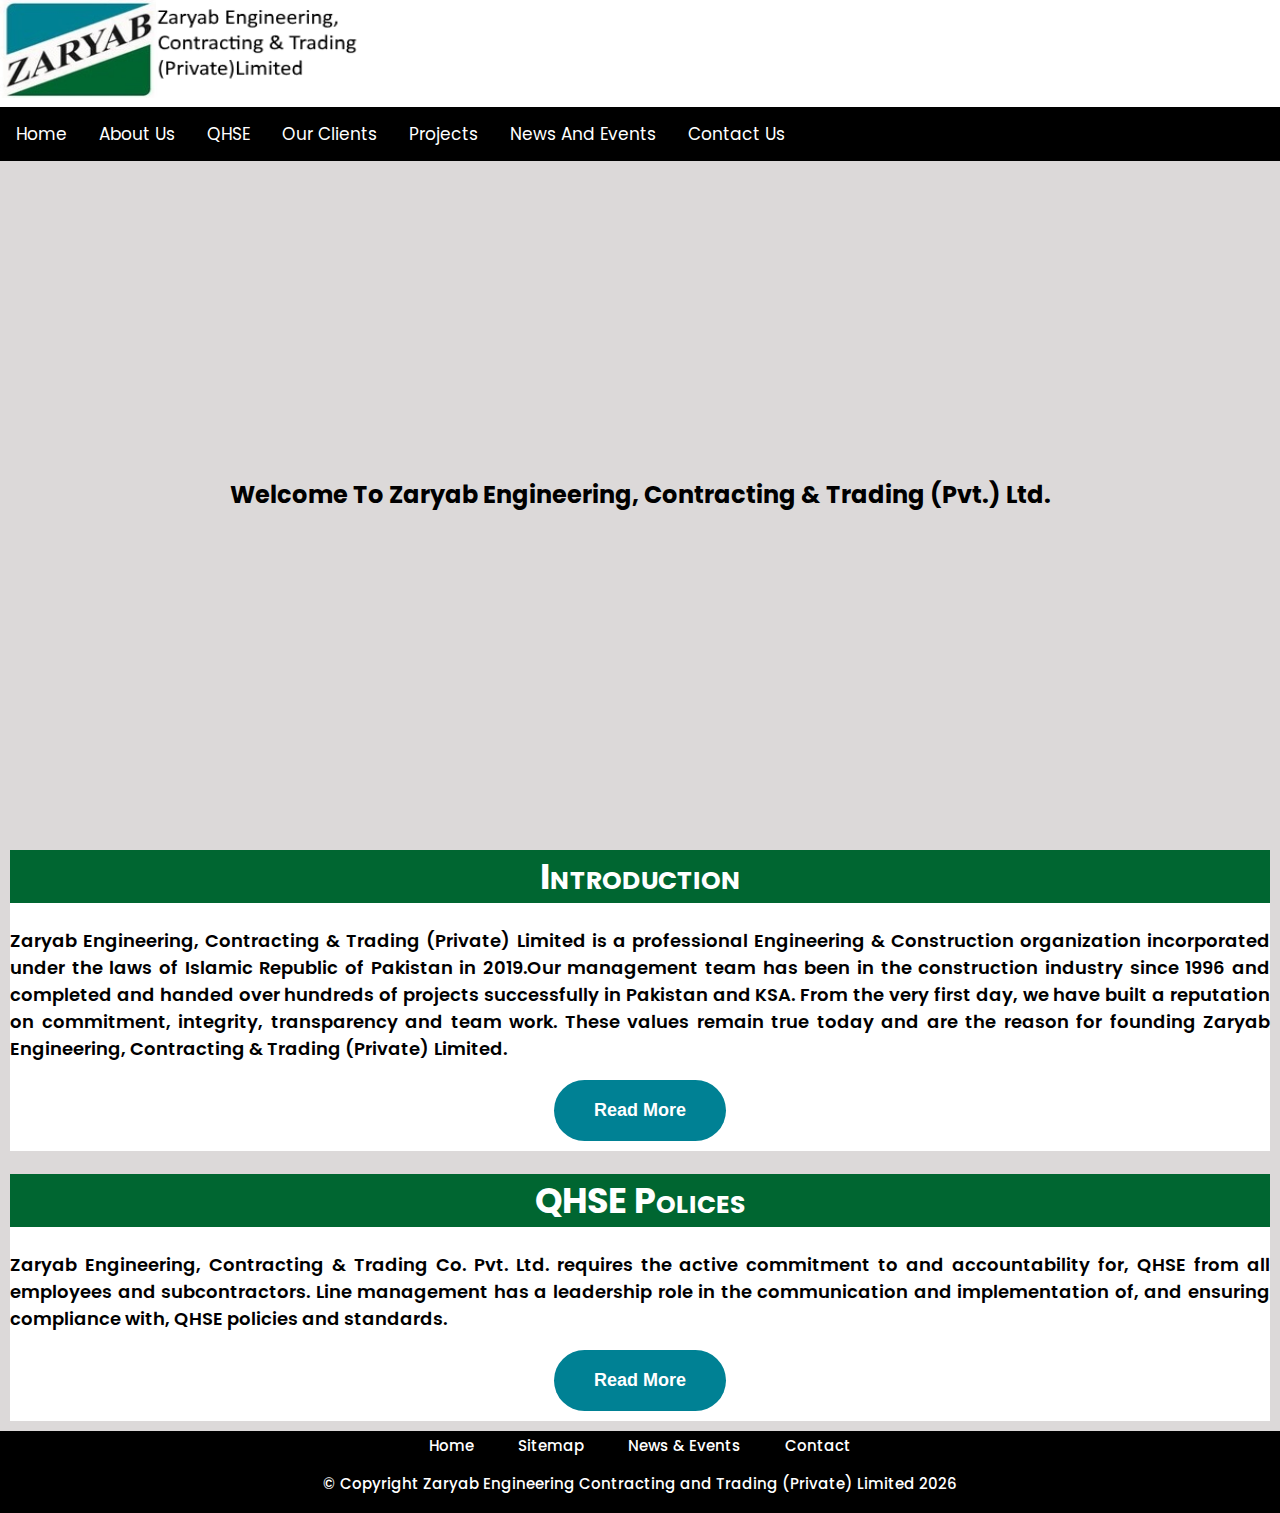
<file: index.html>
<!DOCTYPE html>
<html lang="en">

<head>
    <!-- Google tag (gtag.js) -->
    <script async src="https://www.googletagmanager.com/gtag/js?id=G-5XPHMTPF3E"></script>
    <script>
        window.dataLayer = window.dataLayer || [];
        function gtag() { dataLayer.push(arguments); }
        gtag('js', new Date());

        gtag('config', 'G-5XPHMTPF3E');
    </script>
    <meta charset="UTF-8">
    <meta http-equiv="X-UA-Compatible" content="IE=edge">
    <meta name="viewport" content="width=device-width, initial-scale=1.0">
    <title>Home - Zaryab Engineering, Contracting & Trading (Pvt.) Ltd.</title>
    <link rel="stylesheet" href="css/all.css">
    <link rel="shortcut icon" href="clear.png" type="image/x-icon">
    <link rel="stylesheet" href="css/style.css">
    <script src="js/all.js"></script>
</head>

<body>
    <header>
        <div class="logo"><img src="clear.png" alt="Logo Of Zaryab Engineering, Contracting & Trading (Pvt.) Ltd.">
        </div>
        <nav>
            <div class="topnav" id="myTopnav">
                <a href="index.html">Home</a>
                <div class=" dropdown">
                    <button class="dropbtn">About Us
                        <i class="fa fa-caret-down"></i>
                    </button>
                    <div class="dropdown-content">
                        <a href="http://zaryab.pk/company-profile.html" class="active">Company Profile</a>
                        <a href="http://zaryab.pk/message-from-c.e.o.html">Message From C.E.O</a>
                        <a href="http://zaryab.pk/vision-mission-values.html">Vision,Mission And Values</a>
                        <a href="http://zaryab.pk/organizational-chart.html">Organizational Chart</a>
                    </div>
                </div>
                <a href="http://zaryab.pk/qhse.html">QHSE</a>
                <a href="http://zaryab.pk/our-clients.html">Our Clients</a>
                <a href="http://zaryab.pk/projects.html">Projects</a>
                <a href="http://zaryab.pk/new-&-events.php">News And Events</a>
                <a href="http://zaryab.pk/contact.html">Contact Us</a>
                <a href="javascript:void(0);" class="icon" onclick="myFunction()">☰</a>
            </div>
        </nav>
    </header>
    <main>
        <section class="welcome_section">
            <h2 class="welcome">Welcome To Zaryab Engineering, Contracting & Trading (Pvt.) Ltd.</h2>
        </section>
        <section class="blocks">
            <h1 class="blocks_heading">Introduction</h1>
            <p>
                Zaryab Engineering, Contracting & Trading (Private) Limited is a professional
                Engineering & Construction organization incorporated under the laws of Islamic
                Republic of Pakistan in 2019.Our management team has been in the construction
                industry since 1996 and completed and handed over hundreds of projects successfully
                in Pakistan and KSA. From the very first day, we have built a reputation on
                commitment, integrity, transparency and team work. These values remain true today
                and are the reason for founding Zaryab Engineering, Contracting & Trading
                (Private) Limited.
            </p>
            <center><button class="read_button"><a href="./company-profile.html">Read More</a></button></center>
        </section>
        <section class="blocks">
            <h1 class="blocks_heading">QHSE Polices</h1>
            <p>
                Zaryab Engineering, Contracting & Trading Co. Pvt. Ltd. requires the active commitment to and
                accountability for, QHSE from all employees and subcontractors. Line management has a leadership role in
                the communication and implementation of, and ensuring compliance with, QHSE policies and standards.
            </p>
            <center><button class="read_button"><a href="./qhse.html">Read More</a></button></center>
        </section>
    </main>
    <footer>
        <center>
            <a href="index.html">Home</a>
            <a href="sitemap.html">Sitemap</a>
            <a href="new-&-events.php">News & Events</a>
            <a href="contact.html">Contact</a>
        </center>
        <p>© Copyright Zaryab Engineering Contracting and Trading (Private) Limited <span class="year"></span></p>
    </footer>
    <!-- CDNS -->
    <!-- Scripts -->
</body>

</html>
</file>
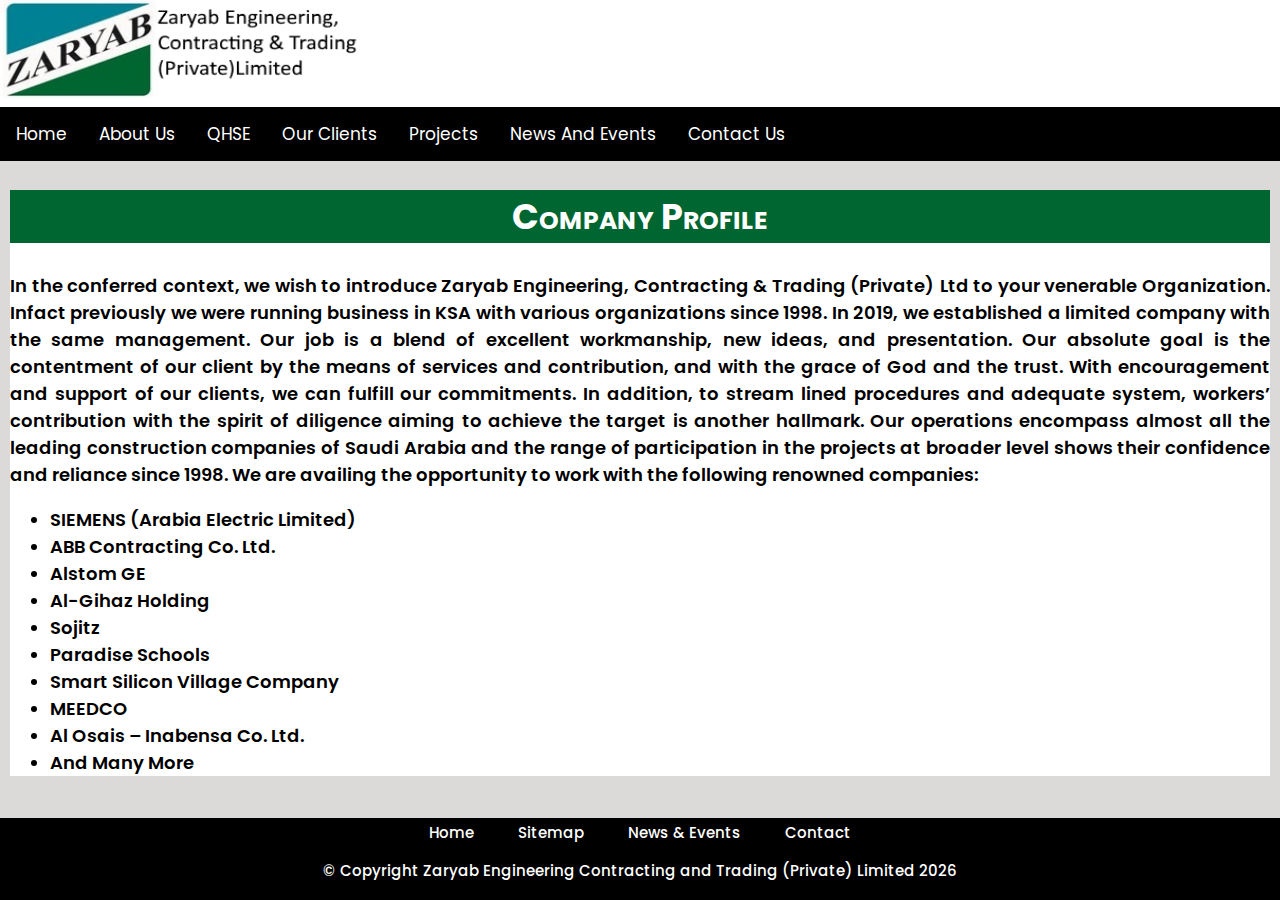
<file: company-profile.html>
<!DOCTYPE html>
<html lang="en">

<head>
    <!-- Google tag (gtag.js) -->
    <script async src="https://www.googletagmanager.com/gtag/js?id=G-5XPHMTPF3E"></script>
    <script>
        window.dataLayer = window.dataLayer || [];
        function gtag() { dataLayer.push(arguments); }
        gtag('js', new Date());

        gtag('config', 'G-5XPHMTPF3E');
    </script>
    <meta charset="UTF-8">
    <meta http-equiv="X-UA-Compatible" content="IE=edge">
    <meta name="viewport" content="width=device-width, initial-scale=1.0">
    <title>Zaryab Engineering, Contracting & Trading (Pvt.) Ltd.</title>
    <link rel="stylesheet" href="css/all.css">
    <link rel="shortcut icon" href="clear.png" type="image/x-icon">
    <link rel="stylesheet" href="css/style.css">
    <script src="js/all.js"></script>
</head>

<body>
    <header>
        <div class="logo"><img src="clear.png" alt="Logo Of Zaryab Engineering, Contracting & Trading (Pvt.) Ltd.">
        </div>
        <nav>
            <div class="topnav" id="myTopnav">
                <a href="index.html">Home</a>
                <div class=" dropdown">
                    <button class="dropbtn">About Us
                        <i class="fa fa-caret-down"></i>
                    </button>
                    <div class="dropdown-content">
                        <a href="http://zaryab.pk/company-profile.html" class="active">Company Profile</a>
                        <a href="http://zaryab.pk/message-from-c.e.o.html">Message From C.E.O</a>
                        <a href="http://zaryab.pk/vision-mission-values.html">Vision,Mission And Values</a>
                        <a href="http://zaryab.pk/organizational-chart.html">Organizational Chart</a>
                    </div>
                </div>
                <a href="http://zaryab.pk/qhse.html">QHSE</a>
                <a href="http://zaryab.pk/our-clients.html">Our Clients</a>
                <a href="http://zaryab.pk/projects.html">Projects</a>
                <a href="http://zaryab.pk/http://zaryab.pk/new-&-events.php">News And Events</a>
                <a href="http://zaryab.pk/contact.html">Contact Us</a>
                <a href="javascript:void(0);" class="icon" onclick="myFunction()">☰</a>
            </div>
        </nav>
    </header>
    <main>
        <section class="blocks">
            <h2 class="blocks_heading">Company Profile</h2>
            <p>
                In the conferred context, we wish to introduce Zaryab Engineering, Contracting & Trading (Private) Ltd
                to your venerable Organization. Infact previously we were running business in KSA with various
                organizations since 1998. In 2019, we established a limited company with the same management. Our job is
                a blend of excellent workmanship, new ideas, and presentation. Our absolute goal is the contentment of
                our client by the means of services and contribution, and with the grace of God and the trust. With
                encouragement and support of our clients, we can fulfill our commitments. In addition, to stream lined
                procedures and adequate system, workers’ contribution with the spirit of diligence aiming to achieve the
                target is another hallmark. Our operations encompass almost all the leading construction companies of
                Saudi Arabia and the range of participation in the projects at broader level shows their confidence and
                reliance since 1998. We are availing the opportunity to work with the following renowned companies:
            <ul>
                <li>SIEMENS (Arabia Electric Limited)</li>
                <li>ABB Contracting Co. Ltd.</li>
                <li>Alstom GE</li>
                <li>Al-Gihaz Holding</li>
                <li>Sojitz</li>
                <li>Paradise Schools</li>
                <li>Smart Silicon Village Company</li>
                <li>MEEDCO</li>
                <li>Al Osais – Inabensa Co. Ltd.</li>
                <li>And Many More</li>
            </ul>
            </p>

        </section>
    </main>
    <footer>
        <center>
            <a href="index.html">Home</a>
            <a href="sitemap.html">Sitemap</a>
            <a href="new-&-events.php">News & Events</a>
            <a href="contact.html">Contact</a>
        </center>
        <p>© Copyright Zaryab Engineering Contracting and Trading (Private) Limited <span class="year"></span></p>
    </footer>
    <!-- CDNS -->
    <!-- Scripts -->
</body>

</html>
</file>
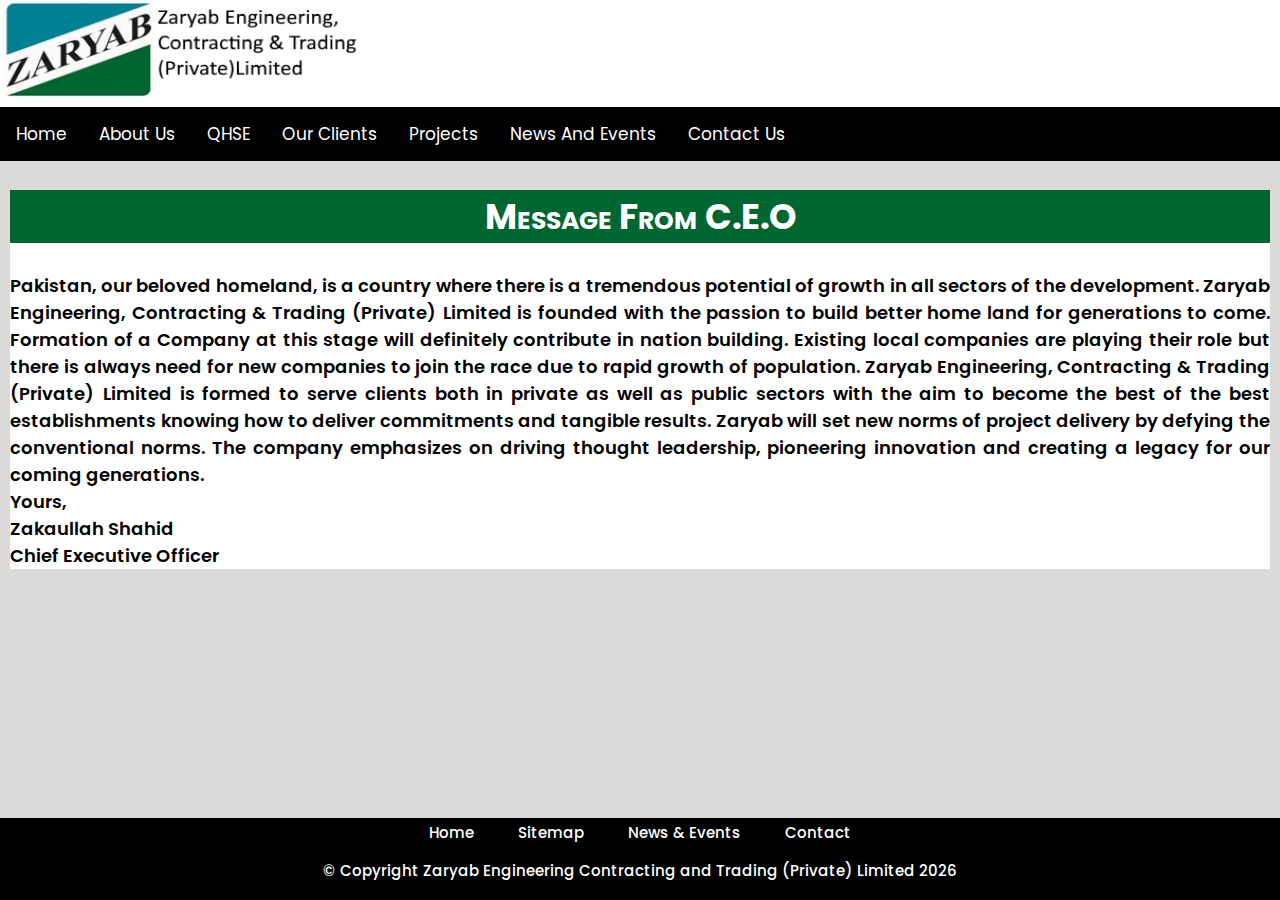
<file: message-from-c.e.o.html>
<!DOCTYPE html>
<html lang="en">

<head>
    <!-- Google tag (gtag.js) -->
    <script async src="https://www.googletagmanager.com/gtag/js?id=G-5XPHMTPF3E"></script>
    <script>
        window.dataLayer = window.dataLayer || [];
        function gtag() { dataLayer.push(arguments); }
        gtag('js', new Date());

        gtag('config', 'G-5XPHMTPF3E');
    </script>
    <meta charset="UTF-8">
    <meta http-equiv="X-UA-Compatible" content="IE=edge">
    <meta name="viewport" content="width=device-width, initial-scale=1.0">
    <title>Zaryab Engineering, Contracting & Trading (Pvt.) Ltd.</title>
    <link rel="stylesheet" href="css/all.css">
    <link rel="shortcut icon" href="clear.png" type="image/x-icon">
    <link rel="stylesheet" href="css/style.css">
    <script src="js/all.js"></script>
</head>

<body>
    <header>
        <div class="logo"><img src="clear.png" alt="Logo Of Zaryab Engineering, Contracting & Trading (Pvt.) Ltd.">
        </div>
        <nav>
            <div class="topnav" id="myTopnav">
                <a href="index.html">Home</a>
                <div class=" dropdown">
                    <button class="dropbtn">About Us
                        <i class="fa fa-caret-down"></i>
                    </button>
                    <div class="dropdown-content">
                        <a href="http://zaryab.pk/company-profile.html" class="active">Company Profile</a>
                        <a href="http://zaryab.pk/message-from-c.e.o.html">Message From C.E.O</a>
                        <a href="http://zaryab.pk/vision-mission-values.html">Vision,Mission And Values</a>
                        <a href="http://zaryab.pk/organizational-chart.html">Organizational Chart</a>
                    </div>
                </div>
                <a href="http://zaryab.pk/qhse.html">QHSE</a>
                <a href="http://zaryab.pk/our-clients.html">Our Clients</a>
                <a href="http://zaryab.pk/projects.html">Projects</a>
                <a href="http://zaryab.pk/new-&-events.php">News And Events</a>
                <a href="http://zaryab.pk/contact.html">Contact Us</a>
                <a href="javascript:void(0);" class="icon" onclick="myFunction()">☰</a>
            </div>
        </nav>
    </header>
    <main>
        <section class="blocks">
            <h2 class="blocks_heading">Message From C.E.O</h2>
            <p>
                Pakistan, our beloved homeland, is a country where there is a
                tremendous potential of growth in all sectors of the
                development. Zaryab Engineering, Contracting & Trading
                (Private) Limited is founded with the passion to build
                better home land for generations to come. Formation of a Company at this stage will definitely
                contribute in nation building. Existing local companies are playing their role but there is always need
                for new companies to join the race due to rapid growth of population. Zaryab Engineering, Contracting &
                Trading (Private) Limited is formed to serve clients both in private as well as public sectors with the
                aim to become the best of the best establishments knowing how to deliver commitments and tangible
                results. Zaryab will set new norms of project delivery by defying the conventional norms. The company
                emphasizes on driving thought leadership, pioneering innovation and creating a legacy for our coming
                generations.
                <br>Yours,
                <br>Zakaullah Shahid
                <br>Chief Executive Officer
            </p>
        </section>
    </main>
    <footer>
        <center>
            <a href="index.html">Home</a>
            <a href="sitemap.html">Sitemap</a>
            <a href="new-&-events.php">News & Events</a>
            <a href="contact.html">Contact</a>
        </center>
        <p>© Copyright Zaryab Engineering Contracting and Trading (Private) Limited <span class="year"></span></p>
    </footer>
    <!-- CDNS -->
    <!-- Scripts -->
</body>

</html>
</file>
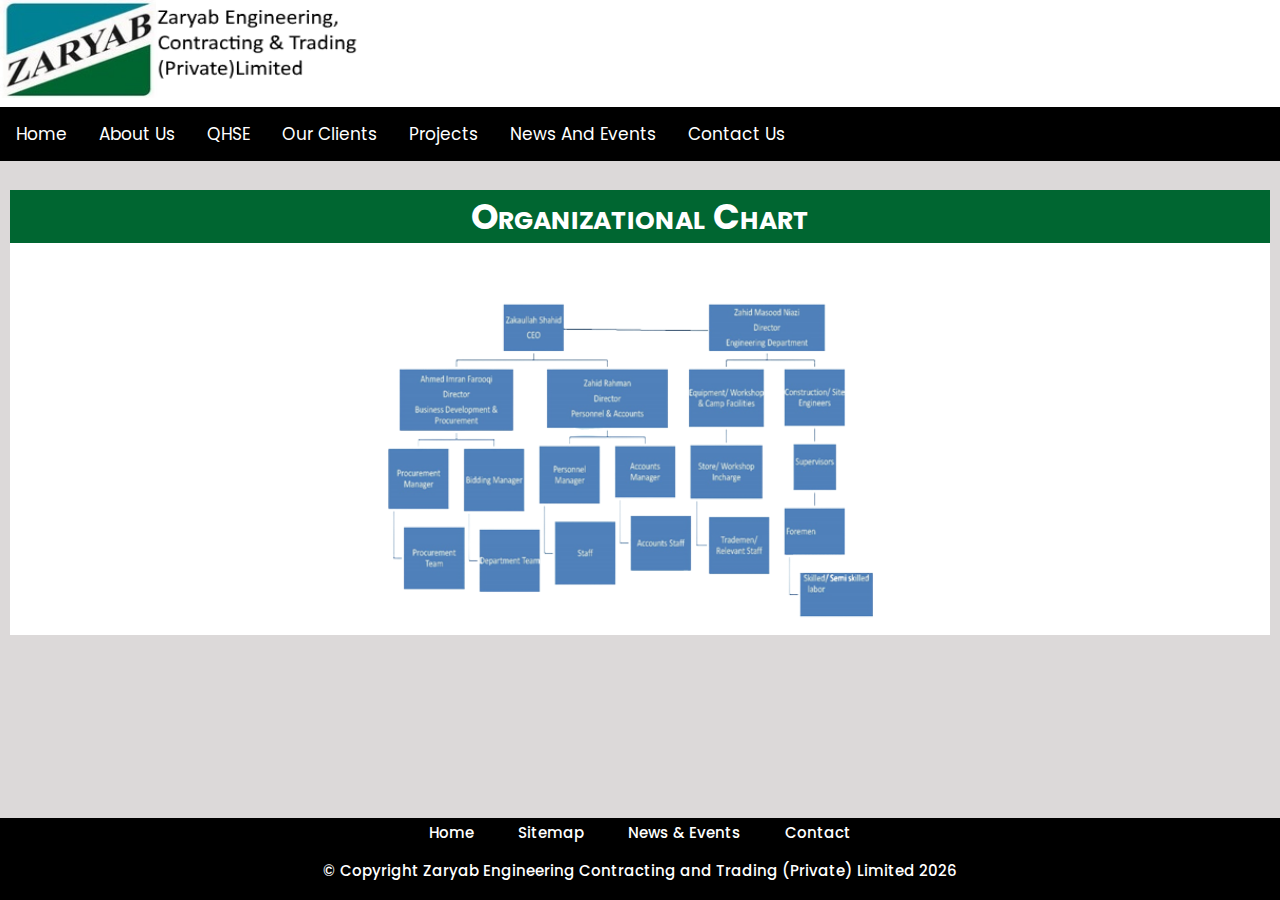
<file: organizational-chart.html>
<!DOCTYPE html>
<html lang="en">

<head>
    <!-- Google tag (gtag.js) -->
    <script async src="https://www.googletagmanager.com/gtag/js?id=G-5XPHMTPF3E"></script>
    <script>
        window.dataLayer = window.dataLayer || [];
        function gtag() { dataLayer.push(arguments); }
        gtag('js', new Date());

        gtag('config', 'G-5XPHMTPF3E');
    </script>
    <meta charset="UTF-8">
    <meta http-equiv="X-UA-Compatible" content="IE=edge">
    <meta name="viewport" content="width=device-width, initial-scale=1.0">
    <title>Zaryab Engineering, Contracting & Trading (Pvt.) Ltd.</title>
    <link rel="stylesheet" href="css/all.css">
    <link rel="shortcut icon" href="clear.png" type="image/x-icon">
    <link rel="stylesheet" href="css/style.css">
    <script src="js/all.js"></script>
</head>

<body>
    <header>
        <div class="logo"><img src="clear.png" alt="Logo Of Zaryab Engineering, Contracting & Trading (Pvt.) Ltd.">
        </div>
        <nav>
            <div class="topnav" id="myTopnav">
                <a href="index.html">Home</a>
                <div class=" dropdown">
                    <button class="dropbtn">About Us
                        <i class="fa fa-caret-down"></i>
                    </button>
                    <div class="dropdown-content">
                        <a href="http://zaryab.pk/company-profile.html" class="active">Company Profile</a>
                        <a href="http://zaryab.pk/message-from-c.e.o.html">Message From C.E.O</a>
                        <a href="http://zaryab.pk/vision-mission-values.html">Vision,Mission And Values</a>
                        <a href="http://zaryab.pk/organizational-chart.html">Organizational Chart</a>
                    </div>
                </div>
                <a href="http://zaryab.pk/qhse.html">QHSE</a>
                <a href="http://zaryab.pk/our-clients.html">Our Clients</a>
                <a href="http://zaryab.pk/projects.html">Projects</a>
                <a href="http://zaryab.pk/new-&-events.php">News And Events</a>
                <a href="http://zaryab.pk/contact.html">Contact Us</a>
                <a href="javascript:void(0);" class="icon" onclick="myFunction()">☰</a>
            </div>
        </nav>
    </header>
    <main>
        <section class="blocks">
            <h2 class="blocks_heading">Organizational Chart</h2>
            <div class="img-magnifier-container">
                <img id="myimage" src="img/organization-chart.png" alt="Organizational Chart" class="org">
            </div>
        </section>
    </main>
    <footer>
        <center>
            <a href="index.html">Home</a>
            <a href="sitemap.html">Sitemap</a>
            <a href="new-&-events.php">News & Events</a>
            <a href="contact.html">Contact</a>
        </center>
        <p>© Copyright Zaryab Engineering Contracting and Trading (Private) Limited <span class="year"></span></p>
    </footer>
    <!-- CDNS -->
    <!-- Scripts -->
</body>

</html>
</file>
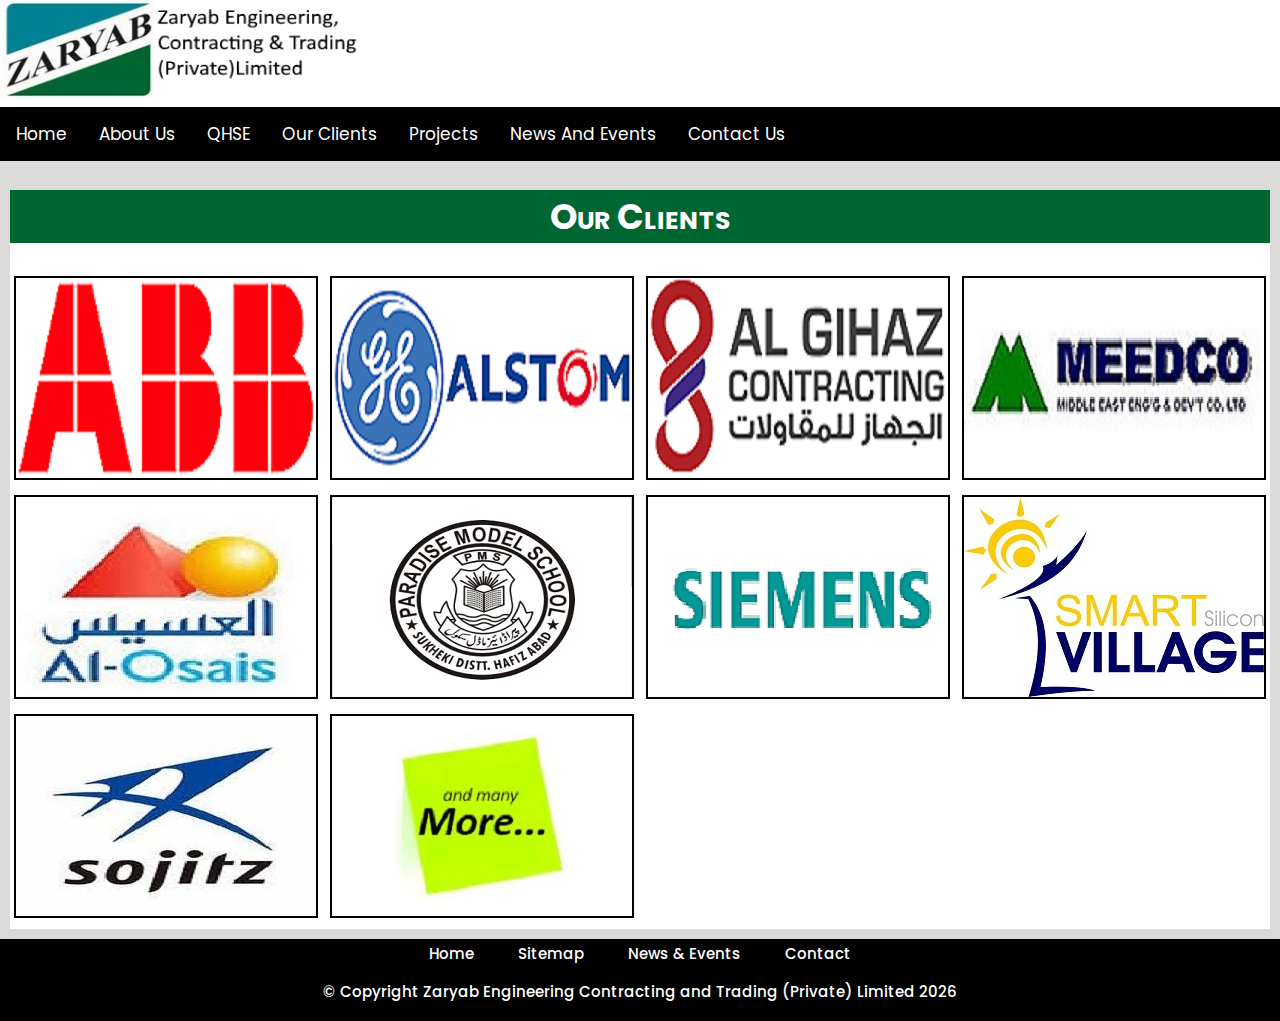
<file: our-clients.html>
<!DOCTYPE html>
<html lang="en">

<head>
    <!-- Google tag (gtag.js) -->
    <script async src="https://www.googletagmanager.com/gtag/js?id=G-5XPHMTPF3E"></script>
    <script>
        window.dataLayer = window.dataLayer || [];
        function gtag() { dataLayer.push(arguments); }
        gtag('js', new Date());

        gtag('config', 'G-5XPHMTPF3E');
    </script>
    <meta charset="UTF-8">
    <meta http-equiv="X-UA-Compatible" content="IE=edge">
    <meta name="viewport" content="width=device-width, initial-scale=1.0">
    <title>Zaryab Engineering, Contracting & Trading (Pvt.) Ltd.</title>
    <link rel="stylesheet" href="css/all.css">
    <link rel="shortcut icon" href="clear.png" type="image/x-icon">
    <link rel="stylesheet" href="css/style.css">
    <script src="js/all.js"></script>
</head>

<body>
    <header>
        <div class="logo"><img src="clear.png" alt="Logo Of Zaryab Engineering, Contracting & Trading (Pvt.) Ltd.">
        </div>
        <nav>
            <div class="topnav" id="myTopnav">
                <a href="index.html">Home</a>
                <div class=" dropdown">
                    <button class="dropbtn">About Us
                        <i class="fa fa-caret-down"></i>
                    </button>
                    <div class="dropdown-content">
                        <a href="http://zaryab.pk/company-profile.html" class="active">Company Profile</a>
                        <a href="http://zaryab.pk/message-from-c.e.o.html">Message From C.E.O</a>
                        <a href="http://zaryab.pk/vision-mission-values.html">Vision,Mission And Values</a>
                        <a href="http://zaryab.pk/organizational-chart.html">Organizational Chart</a>
                    </div>
                </div>
                <a href="http://zaryab.pk/qhse.html">QHSE</a>
                <a href="http://zaryab.pk/our-clients.html">Our Clients</a>
                <a href="http://zaryab.pk/projects.html">Projects</a>
                <a href="http://zaryab.pk/new-&-events.php">News And Events</a>
                <a href="http://zaryab.pk/contact.html">Contact Us</a>
                <a href="javascript:void(0);" class="icon" onclick="myFunction()">☰</a>
            </div>
        </nav>
    </header>
    <main>
        <section class="blocks">
            <h2 class="blocks_heading">
                Our Clients
            </h2>
            <img src="img/ABB.png" alt="ABB Ltd." class="right">
            <img src="img/ALSTOM.png" alt="ALSTOM" class="left">
            <img src="img/GIHAZ.png" alt="Al Gihaz Contracting" class="right">
            <img src="img/MEEDCO.jpg" alt="MEEDCO" class="left">
            <img src="img/OSAIS.jpg" alt="Al-Osias" class="right">
            <img src="img/pms.png" alt="Paradise Model School" class="left">
            <img src="img/Siemens.png" alt="Siemens" class="right">
            <img src="img/SMART VILLAGE 2.jpeg" alt="SMART SILICON VILLAGE" class="left">
            <img src="img/SOJITZ.jpg" alt="Sojitz" class="right">
            <img src="img/and many more.jpg" alt="And Many more" class="left">
        </section>
    </main>
    <footer>
        <center>
            <a href="index.html">Home</a>
            <a href="sitemap.html">Sitemap</a>
            <a href="new-&-events.php">News & Events</a>
            <a href="contact.html">Contact</a>
        </center>
        <p>© Copyright Zaryab Engineering Contracting and Trading (Private) Limited <span class="year"></span></p>
    </footer>
    <!-- CDNS -->
    <!-- Scripts -->
</body>

</html>
</file>
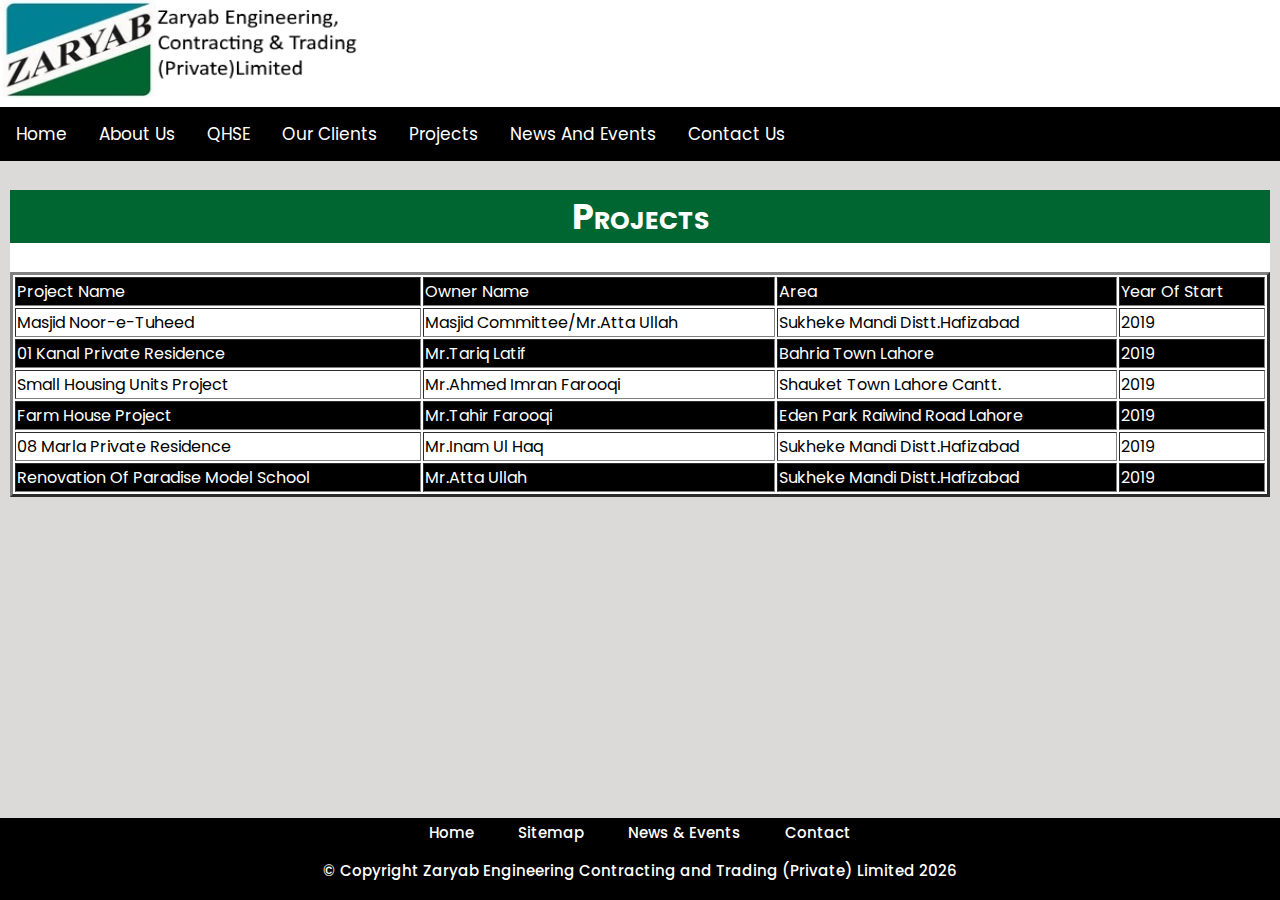
<file: projects.html>
<!DOCTYPE html>
<html lang="en">

<head>
    <!-- Google tag (gtag.js) -->
    <script async src="https://www.googletagmanager.com/gtag/js?id=G-5XPHMTPF3E"></script>
    <script>
        window.dataLayer = window.dataLayer || [];
        function gtag() { dataLayer.push(arguments); }
        gtag('js', new Date());

        gtag('config', 'G-5XPHMTPF3E');
    </script>
    <meta charset="UTF-8">
    <meta http-equiv="X-UA-Compatible" content="IE=edge">
    <meta name="viewport" content="width=device-width, initial-scale=1.0">
    <title>Zaryab Engineering, Contracting & Trading (Pvt.) Ltd.</title>
    <link rel="stylesheet" href="css/all.css">
    <link rel="shortcut icon" href="clear.png" type="image/x-icon">
    <link rel="stylesheet" href="css/style.css">
    <script src="js/all.js"></script>
</head>

<body>
    <header>
        <div class="logo"><img src="clear.png" alt="Logo Of Zaryab Engineering, Contracting & Trading (Pvt.) Ltd.">
        </div>
        <nav>
            <div class="topnav" id="myTopnav">
                <a href="index.html">Home</a>
                <div class=" dropdown">
                    <button class="dropbtn">About Us
                        <i class="fa fa-caret-down"></i>
                    </button>
                    <div class="dropdown-content">
                        <a href="http://zaryab.pk/company-profile.html" class="active">Company Profile</a>
                        <a href="http://zaryab.pk/message-from-c.e.o.html">Message From C.E.O</a>
                        <a href="http://zaryab.pk/vision-mission-values.html">Vision,Mission And Values</a>
                        <a href="http://zaryab.pk/organizational-chart.html">Organizational Chart</a>
                    </div>
                </div>
                <a href="http://zaryab.pk/qhse.html">QHSE</a>
                <a href="http://zaryab.pk/our-clients.html">Our Clients</a>
                <a href="http://zaryab.pk/projects.html">Projects</a>
                <a href="http://zaryab.pk/new-&-events.php">News And Events</a>
                <a href="http://zaryab.pk/contact.html">Contact Us</a>
                <a href="javascript:void(0);" class="icon" onclick="myFunction()">☰</a>
            </div>
        </nav>
    </header>
    <main>
        <section class="blocks">
            <h2 class="blocks_heading">
                Projects
            </h2>
            <div style="overflow-x:auto;">
                <center>
                    <table border="3">
                        <tr>
                            <td>Project Name</td>
                            <td>Owner Name</td>
                            <td>Area</td>
                            <td>Year Of Start</td>
                        </tr>
                        <tr>
                            <td>Masjid Noor-e-Tuheed</td>
                            <td>Masjid Committee/Mr.Atta Ullah</td>
                            <td>Sukheke Mandi Distt.Hafizabad</td>
                            <td>2019</td>
                        </tr>
                        <tr>
                            <td>01 Kanal Private Residence</td>
                            <td>Mr.Tariq Latif</td>
                            <td>Bahria Town Lahore</td>
                            <td>2019</td>
                        </tr>
                        <tr>
                            <td>Small Housing Units Project</td>
                            <td>Mr.Ahmed Imran Farooqi</td>
                            <td>Shauket Town Lahore Cantt.</td>
                            <td>2019</td>
                        </tr>
                        <tr>
                            <td>Farm House Project</td>
                            <td>Mr.Tahir Farooqi</td>
                            <td>Eden Park Raiwind Road Lahore</td>
                            <td>2019</td>
                        </tr>
                        <tr>
                            <td>08 Marla Private Residence</td>
                            <td>Mr.Inam Ul Haq</td>
                            <td>Sukheke Mandi Distt.Hafizabad</td>
                            <td>2019</td>
                        </tr>
                        <tr>
                            <td>Renovation Of Paradise Model School</td>
                            <td>Mr.Atta Ullah</td>
                            <td>Sukheke Mandi Distt.Hafizabad</td>
                            <td>2019</td>
                        </tr>
                    </table>
            </div>
            </center>
        </section>
    </main>
    <footer>
        <center>
            <a href="index.html">Home</a>
            <a href="sitemap.html">Sitemap</a>
            <a href="new-&-events.php">News & Events</a>
            <a href="contact.html">Contact</a>
        </center>
        <p>© Copyright Zaryab Engineering Contracting and Trading (Private) Limited <span class="year"></span></p>
    </footer>
    <!-- CDNS -->
    <!-- Scripts -->
</body>

</html>
</file>
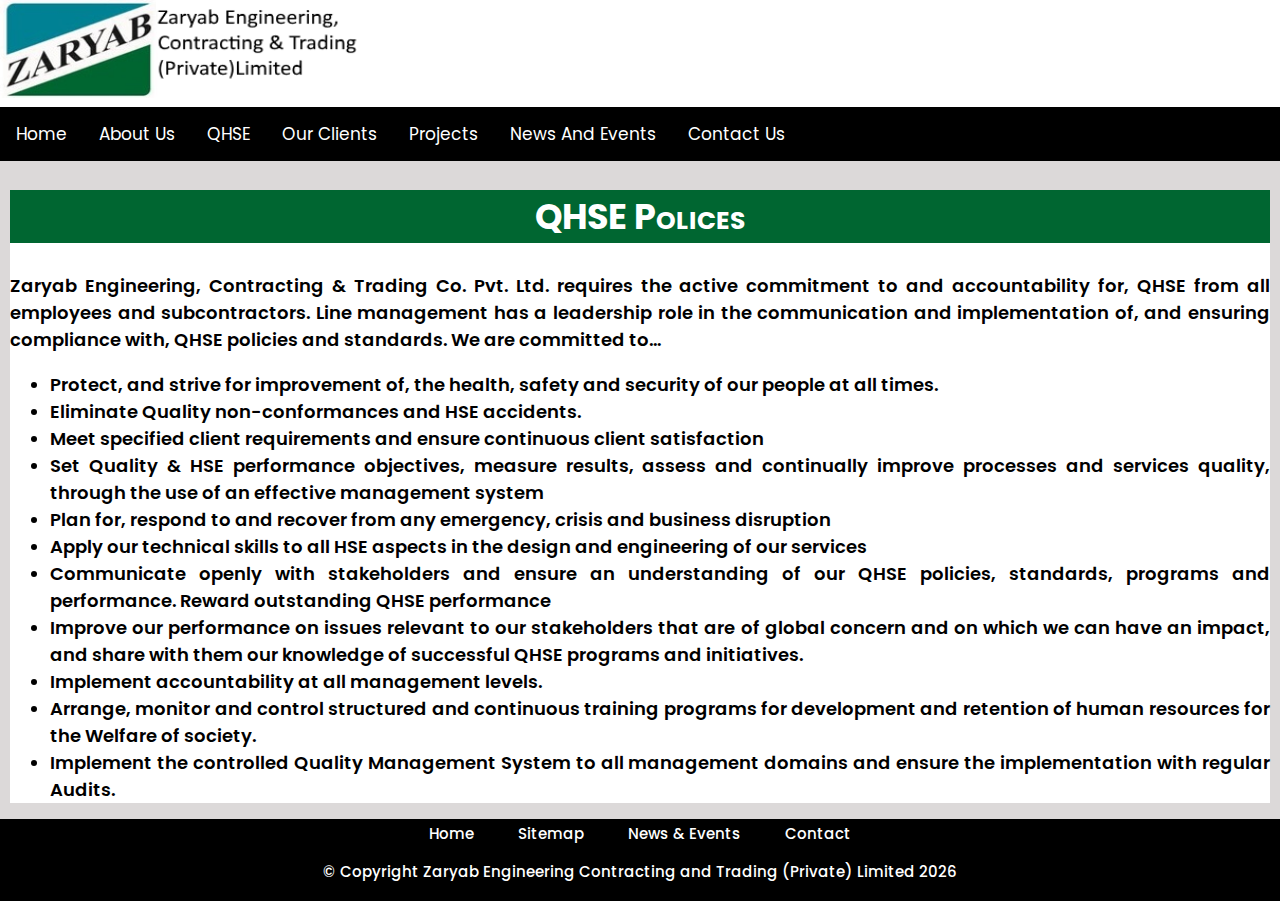
<file: qhse.html>
<!DOCTYPE html>
<html lang="en">

<head>
    <!-- Google tag (gtag.js) -->
    <script async src="https://www.googletagmanager.com/gtag/js?id=G-5XPHMTPF3E"></script>
    <script>
        window.dataLayer = window.dataLayer || [];
        function gtag() { dataLayer.push(arguments); }
        gtag('js', new Date());

        gtag('config', 'G-5XPHMTPF3E');
    </script>
    <meta charset="UTF-8">
    <meta http-equiv="X-UA-Compatible" content="IE=edge">
    <meta name="viewport" content="width=device-width, initial-scale=1.0">
    <title>Zaryab Engineering, Contracting & Trading (Pvt.) Ltd.</title>
    <link rel="stylesheet" href="css/all.css">
    <link rel="shortcut icon" href="clear.png" type="image/x-icon">
    <link rel="stylesheet" href="css/style.css">
    <script src="js/all.js"></script>
</head>

<body>
    <header>
        <div class="logo"><img src="clear.png" alt="Logo Of Zaryab Engineering, Contracting & Trading (Pvt.) Ltd.">
        </div>
        <nav>
            <div class="topnav" id="myTopnav">
                <a href="index.html">Home</a>
                <div class=" dropdown">
                    <button class="dropbtn">About Us
                        <i class="fa fa-caret-down"></i>
                    </button>
                    <div class="dropdown-content">
                        <a href="http://zaryab.pk/company-profile.html" class="active">Company Profile</a>
                        <a href="http://zaryab.pk/message-from-c.e.o.html">Message From C.E.O</a>
                        <a href="http://zaryab.pk/vision-mission-values.html">Vision,Mission And Values</a>
                        <a href="http://zaryab.pk/organizational-chart.html">Organizational Chart</a>
                    </div>
                </div>
                <a href="http://zaryab.pk/qhse.html">QHSE</a>
                <a href="http://zaryab.pk/our-clients.html">Our Clients</a>
                <a href="http://zaryab.pk/projects.html">Projects</a>
                <a href="http://zaryab.pk/new-&-events.php">News And Events</a>
                <a href="http://zaryab.pk/contact.html">Contact Us</a>
                <a href="javascript:void(0);" class="icon" onclick="myFunction()">☰</a>
            </div>
        </nav>
    </header>
    <main>
        <section class="blocks">
            <h2 class="blocks_heading">QHSE Polices</h2>
            <p>Zaryab Engineering, Contracting & Trading Co. Pvt. Ltd. requires the active commitment to and
                accountability for, QHSE from all employees and subcontractors. Line management has a leadership role in
                the communication and implementation of, and ensuring compliance with, QHSE policies and standards. We
                are committed to…</p>
            <ul>
                <li>Protect, and strive for improvement of, the health, safety and security of our people at all times.
                </li>
                <li>Eliminate Quality non-conformances and HSE accidents.</li>
                <li>Meet specified client requirements and ensure continuous client satisfaction</li>
                <li>Set Quality & HSE performance objectives, measure results, assess and continually improve processes
                    and services quality, through the use of an effective management system</li>
                <li>Plan for, respond to and recover from any emergency, crisis and business disruption</li>
                <li>Apply our technical skills to all HSE aspects in the design and engineering of our services</li>
                <li>Communicate openly with stakeholders and ensure an understanding of our QHSE policies, standards,
                    programs and performance. Reward outstanding QHSE performance</li>
                <li>Improve our performance on issues relevant to our stakeholders that are of global concern and on
                    which we can have an impact, and share with them our knowledge of successful QHSE programs and
                    initiatives.</li>
                <li>Implement accountability at all management levels.</li>
                <li>Arrange, monitor and control structured and continuous training programs for development and
                    retention of human resources for the Welfare of society.</li>
                <li>Implement the controlled Quality Management System to all management domains and ensure the
                    implementation with regular Audits.</li>
            </ul>
        </section>
    </main>
    <footer>
        <center>
            <a href="index.html">Home</a>
            <a href="sitemap.html">Sitemap</a>
            <a href="new-&-events.php">News & Events</a>
            <a href="contact.html">Contact</a>
        </center>
        <p>© Copyright Zaryab Engineering Contracting and Trading (Private) Limited <span class="year"></span></p>
    </footer>
    <!-- CDNS -->
    <!-- Scripts -->
</body>

</html>
</file>
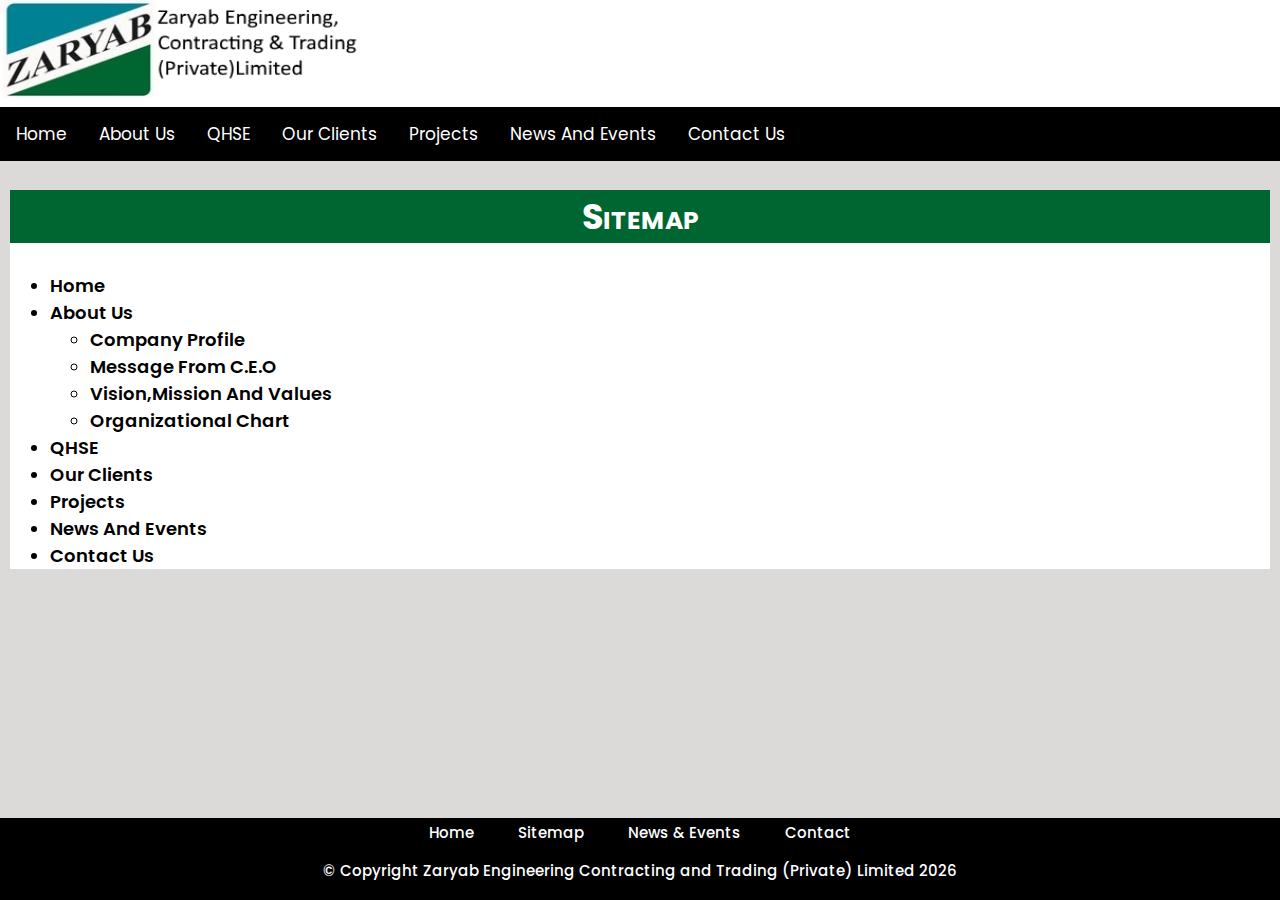
<file: sitemap.html>
<!DOCTYPE html>
<html lang="en">

<head>
    <!-- Google tag (gtag.js) -->
    <script async src="https://www.googletagmanager.com/gtag/js?id=G-5XPHMTPF3E"></script>
    <script>
        window.dataLayer = window.dataLayer || [];
        function gtag() { dataLayer.push(arguments); }
        gtag('js', new Date());

        gtag('config', 'G-5XPHMTPF3E');
    </script>
    <meta charset="UTF-8">
    <meta http-equiv="X-UA-Compatible" content="IE=edge">
    <meta name="viewport" content="width=device-width, initial-scale=1.0">
    <title>Zaryab Engineering, Contracting & Trading (Pvt.) Ltd.</title>
    <link rel="stylesheet" href="css/all.css">
    <link rel="shortcut icon" href="clear.png" type="image/x-icon">
    <link rel="stylesheet" href="css/style.css">
    <script src="js/all.js"></script>
</head>

<body>
    <header>
        <div class="logo"><img src="clear.png" alt="Logo Of Zaryab Engineering, Contracting & Trading (Pvt.) Ltd.">
        </div>
        <nav>
            <div class="topnav" id="myTopnav">
                <a href="index.html">Home</a>
                <div class=" dropdown">
                    <button class="dropbtn">About Us
                        <i class="fa fa-caret-down"></i>
                    </button>
                    <div class="dropdown-content">
                        <a href="http://zaryab.pk/company-profile.html" class="active">Company Profile</a>
                        <a href="http://zaryab.pk/message-from-c.e.o.html">Message From C.E.O</a>
                        <a href="http://zaryab.pk/vision-mission-values.html">Vision,Mission And Values</a>
                        <a href="http://zaryab.pk/organizational-chart.html">Organizational Chart</a>
                    </div>
                </div>
                <a href="http://zaryab.pk/qhse.html">QHSE</a>
                <a href="http://zaryab.pk/our-clients.html">Our Clients</a>
                <a href="http://zaryab.pk/projects.html">Projects</a>
                <a href="http://zaryab.pk/new-&-events.php">News And Events</a>
                <a href="http://zaryab.pk/contact.html">Contact Us</a>
                <a href="javascript:void(0);" class="icon" onclick="myFunction()">☰</a>
            </div>
        </nav>
    </header>
    <main>
        <section class="blocks">
            <h2 class="blocks_heading">Sitemap</h2>
            <ul>
                <li><a href="index.html">Home</a></li>
                <li>About Us</li>
                <ul>
                    <li><a href="company-profile.html">Company Profile</a></li>
                    <li><a href="message-from-c.e.o.html">Message From C.E.O</a></li>
                    <li><a href="vision-mission-values.html">Vision,Mission And Values</a></li>
                    <li><a href="organizational-chart.html">Organizational Chart</a></li>
                </ul>
                <li><a href="qhse.html">QHSE</a></li>
                <li><a href="our-clients.html">Our Clients</a></li>
                <li><a href="projects.html">Projects</a></li>
                <li><a href="new-&-events.php"></a>News And Events</li>
                <li><a href="contact.html">Contact Us</a></li>

            </ul>
        </section>
    </main>
    <footer>
        <center>
            <a href="index.html">Home</a>
            <a href="sitemap.html">Sitemap</a>
            <a href="new-&-events.php">News & Events</a>
            <a href="contact.html">Contact</a>
        </center>
        <p>© Copyright Zaryab Engineering Contracting and Trading (Private) Limited <span class="year"></span></p>
    </footer>
    <!-- CDNS -->
    <!-- Scripts -->
</body>

</html>
</file>
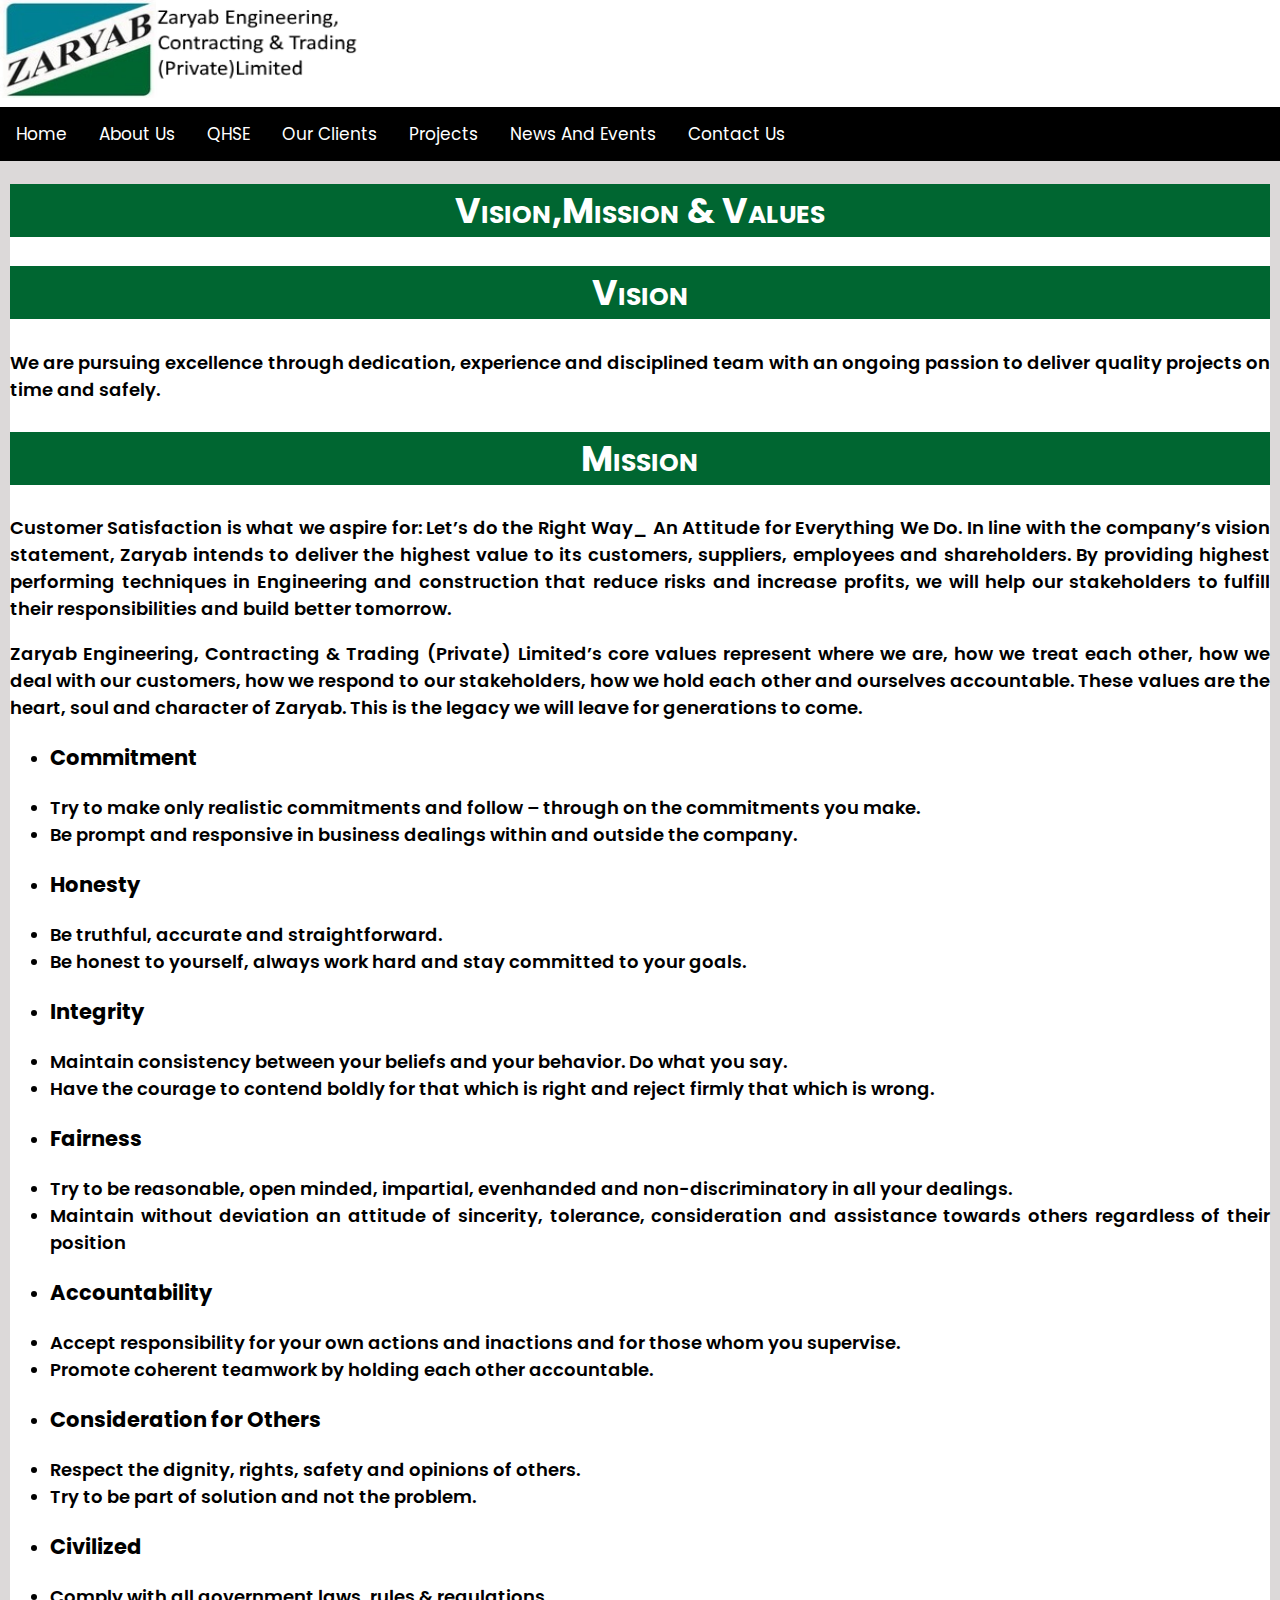
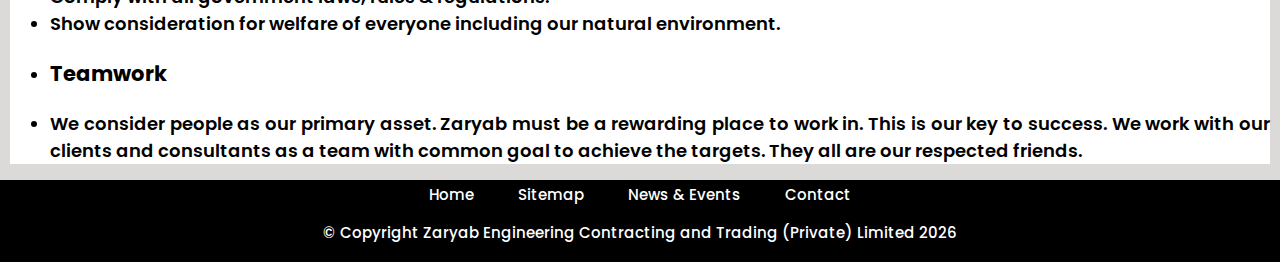
<file: vision-mission-values.html>
<!DOCTYPE html>
<html lang="en">

<head>
    <!-- Google tag (gtag.js) -->
    <script async src="https://www.googletagmanager.com/gtag/js?id=G-5XPHMTPF3E"></script>
    <script>
        window.dataLayer = window.dataLayer || [];
        function gtag() { dataLayer.push(arguments); }
        gtag('js', new Date());

        gtag('config', 'G-5XPHMTPF3E');
    </script>
    <meta charset="UTF-8">
    <meta http-equiv="X-UA-Compatible" content="IE=edge">
    <meta name="viewport" content="width=device-width, initial-scale=1.0">
    <title>Zaryab Engineering, Contracting & Trading (Pvt.) Ltd.</title>
    <link rel="stylesheet" href="css/all.css">
    <link rel="shortcut icon" href="clear.png" type="image/x-icon">
    <link rel="stylesheet" href="css/style.css">
    <script src="js/all.js"></script>
</head>

<body>
    <header>
        <div class="logo"><img src="clear.png" alt="Logo Of Zaryab Engineering, Contracting & Trading (Pvt.) Ltd.">
        </div>
        <nav>
            <div class="topnav" id="myTopnav">
                <a href="index.html">Home</a>
                <div class=" dropdown">
                    <button class="dropbtn">About Us
                        <i class="fa fa-caret-down"></i>
                    </button>
                    <div class="dropdown-content">
                        <a href="http://zaryab.pk/company-profile.html" class="active">Company Profile</a>
                        <a href="http://zaryab.pk/message-from-c.e.o.html">Message From C.E.O</a>
                        <a href="http://zaryab.pk/vision-mission-values.html">Vision,Mission And Values</a>
                        <a href="http://zaryab.pk/organizational-chart.html">Organizational Chart</a>
                    </div>
                </div>
                <a href="http://zaryab.pk/qhse.html">QHSE</a>
                <a href="http://zaryab.pk/our-clients.html">Our Clients</a>
                <a href="http://zaryab.pk/projects.html">Projects</a>
                <a href="http://zaryab.pk/new-&-events.php">News And Events</a>
                <a href="http://zaryab.pk/contact.html">Contact Us</a>
                <a href="javascript:void(0);" class="icon" onclick="myFunction()">☰</a>
            </div>
        </nav>
    </header>
    <main>
        <section class="blocks">
            <h1 class="blocks_heading">Vision,Mission & Values</h2>
                <h2 class="blocks_heading">Vision</h2>
                <p>We are pursuing excellence through dedication, experience and disciplined team with an ongoing
                    passion to deliver quality projects on time and safely.</p>
                <!-- <img src="img/vision.png" alt="Vision"> -->
                <h2 class="blocks_heading">Mission</h2>
                <p>
                    Customer Satisfaction is what we aspire for: Let’s do the Right Way_ An Attitude for Everything We
                    Do. In line with the company’s vision statement, Zaryab intends to deliver the highest value to its
                    customers, suppliers, employees and shareholders. By providing highest performing techniques in
                    Engineering and construction that reduce risks and increase profits, we will help our stakeholders
                    to fulfill their responsibilities and build better tomorrow.
                </p>
                <p>
                    Zaryab Engineering, Contracting & Trading (Private) Limited’s core values represent where we are,
                    how we treat each other, how we deal with our customers, how we respond to our stakeholders, how we
                    hold each other and ourselves accountable. These values are the heart, soul and character of Zaryab.
                    This is the legacy we will leave for generations to come.
                </p>
                <ul>
                    <li>
                        <h3>Commitment</h3>
                    </li>
                    <li>Try to make only realistic commitments and follow – through on the commitments you make.</li>
                    <li>Be prompt and responsive in business dealings within and outside the company.</li>
                    <li>
                        <h3>Honesty</h3>
                    </li>
                    <li>Be truthful, accurate and straightforward.</li>
                    <li>Be honest to yourself, always work hard and stay committed to your goals.</li>
                    <li>
                        <h3>Integrity</h3>
                    </li>
                    <li>Maintain consistency between your beliefs and your behavior. Do what you say.</li>
                    <li>Have the courage to contend boldly for that which is right and reject firmly that which is
                        wrong. </li>
                    <li>
                        <h3>Fairness</h3>
                    </li>
                    <li>Try to be reasonable, open minded, impartial, evenhanded and non-discriminatory in all your
                        dealings.</li>
                    <li>Maintain without deviation an attitude of sincerity, tolerance, consideration and assistance
                        towards others regardless of their position</li>
                    <li>
                        <h3>Accountability</h3>
                    </li>
                    <li>Accept responsibility for your own actions and inactions and for those whom you supervise.</li>
                    <li>Promote coherent teamwork by holding each other accountable.</li>
                    <li>
                        <h3>Consideration for Others</h3>
                    </li>
                    <li>Respect the dignity, rights, safety and opinions of others.</li>
                    <li>Try to be part of solution and not the problem.</li>
                    <li>
                        <h3>Civilized</h3>
                    </li>
                    <li>Comply with all government laws, rules & regulations.</li>
                    <li>Show consideration for welfare of everyone including our natural environment.</li>
                    <li>
                        <h3>Teamwork</h3>
                    </li>
                    <li>We consider people as our primary asset. Zaryab must be a rewarding place to work in. This is
                        our key to success. We work with our clients and consultants as a team with common goal to
                        achieve the targets. They all are our respected friends.</li>
                </ul>
        </section>
    </main>
    <footer>
        <center>
            <a href="index.html">Home</a>
            <a href="sitemap.html">Sitemap</a>
            <a href="new-&-events.php">News & Events</a>
            <a href="contact.html">Contact</a>
        </center>
        <p>© Copyright Zaryab Engineering Contracting and Trading (Private) Limited <span class="year"></span></p>
    </footer>
    <!-- CDNS -->
    <!-- Scripts -->
</body>

</html>
</file>
<file: css/all.css>
@import url("https://fonts.googleapis.com/css2?family=Bebas+Neue&display=swap");
@import url("https://fonts.googleapis.com/css2?family=Poppins:ital,wght@0,100;0,200;0,300;0,400;0,500;0,600;0,700;0,800;0,900;1,100;1,200;1,300;1,400;1,500;1,600;1,700;1,800;1,900&display=swap");

@font-face {
  font-family: "Arabic";
  src: url("../fonts/arabic.otf");
}

body {
  background-color: #dcd9d9;
  margin: 0;
  padding: 0;
  font-family: poppins;
  min-height: 100vh;
}
header {
  background-color: #fff;
}
img {
  max-width: 100%;
  height: auto;
}
a {
  transition: 0.5s ease;
}
/* Add a black background color to the top navigation */
.topnav {
  background-color: #000;
  overflow: hidden;
}

/* Style the links inside the navigation bar */
.topnav a {
  float: left;
  display: block;
  color: #fff;
  text-align: center;
  padding: 14px 16px;
  text-decoration: none;
  font-size: 17px;
}

/* Add an active class to highlight the current page */
.active {
  background-color: #006631 !important;
  color: #fff !important;
}

/* Hide the link that should open and close the topnav on small screens */
.topnav .icon {
  display: none;
}

/* Dropdown container - needed to position the dropdown content */
.dropdown {
  float: left;
  overflow: hidden;
}

/* Style the dropdown button to fit inside the topnav */
.dropdown .dropbtn {
  font-size: 17px;
  border: none;
  outline: none;
  color: white;
  padding: 14px 16px;
  background-color: inherit;
  font-family: inherit;
  margin: 0;
}

/* Style the dropdown content (hidden by default) */
.dropdown-content {
  display: none;
  position: absolute;
  background-color: #f9f9f9;
  min-width: 160px;
  box-shadow: 0px 8px 16px 0px rgba(0, 0, 0, 0.2);
  z-index: 1;
}

/* Style the links inside the dropdown */
.dropdown-content a {
  float: none;
  color: black;
  padding: 12px 16px;
  text-decoration: none;
  display: block;
  text-align: left;
}

/* Add a dark background on topnav links and the dropdown button on hover */
.topnav a:hover,
.dropdown .dropbtn {
  transition: 1s;
}
.topnav a:hover,
.dropdown:hover .dropbtn {
  background-color: #008194;
  color: white;
  font-size: 26px;
}

/* Add a grey background to dropdown links on hover */
.dropdown-content a:hover {
  background-color: #008194;
  color: white;
}

/* Show the dropdown menu when the user moves the mouse over the dropdown button */
.dropdown:hover .dropdown-content {
  display: block;
}

/* When the screen is less than 600 pixels wide, hide all links, except for the first one ("Home"). Show the link that contains should open and close the topnav (.icon) */
@media screen and (max-width: 800px) {
  .topnav a:not(:first-child),
  .dropdown .dropbtn {
    display: none;
  }
  .topnav a.icon {
    float: right;
    display: block;
  }
}

/* The "responsive" class is added to the topnav with JavaScript when the user clicks on the icon. This class makes the topnav look good on small screens (display the links vertically instead of horizontally) */
@media screen and (max-width: 800px) {
  .topnav.responsive {
    position: relative;
  }
  .topnav.responsive a.icon {
    position: absolute;
    right: 0;
    top: 0;
  }
  .topnav.responsive a {
    float: none;
    display: block;
    text-align: left;
  }
  .topnav.responsive .dropdown {
    float: none;
  }
  .topnav.responsive .dropdown-content {
    position: relative;
  }
  .topnav.responsive .dropdown .dropbtn {
    display: block;
    width: 100%;
    text-align: left;
  }
}
.welcome_section {
  display: flex;
  justify-content: center;
  align-items: center;
  min-height: 74vh;
  text-align: center;
}
/* @media only screen and (max-width: 693px) {

    .welcome_section .welcome {
        font-size: 30px;
        overflow: hidden; /* Ensures the content is not revealed until the animation 
        border-right: .15em solid orange; /* The typwriter cursor 
        white-space: nowrap; /* Keeps the content on a single line 
        margin: 0 auto; /* Gives that scrolling effect as the typing happens 
        letter-spacing: .1em; /* Adjust as needed 
        animation: 
          typing 4s steps(64, end),
          blink-caret .75s step-end infinite; 
      } 
      
      /* The typing effect 
      @keyframes typing {
        from { width: 0 }
        to { width: 100% }
      }
      
      /* The typewriter cursor effect 
      @keyframes blink-caret {
        from, to { border-color: transparent }
        50% { border-color: orange; }
      }
  } */
.footer {
  min-height: 74vh;
}
footer {
  background-color: black;
  color: white;
  padding: 3px;
  font-weight: 500;
  font-size: 15px;
  position: sticky;
  top: 100%;
}
a {
  text-decoration: none;
  color: black;
}
footer a {
  text-align: center;
  margin-left: 20px;
  margin-right: 20px;
  color: white;
}
footer p {
  text-align: center;
}
footer a:hover {
  font-size: 26px;
}
.org {
  display: block;
  margin-left: auto;
  margin-right: auto;
  width: 50%;
}
.news {
  width: 500px;
}
.wrapper {
  display: flex;
  justify-content: center;
  align-items: center;
  flex-direction: column;
}
.date {
  width: 100%;
  text-align: center;
}
.name {
  font-size: 18px;
  background-color: #ffff00;
  text-align: center;
  font-weight: 600;
  width: 100%;
  padding: 20px;
}
.quote {
  font-style: italic;
}
.postImg {
  width: 450px;
  margin: 20px;
  outline: 5px solid white;
  border-radius: 30px 30px 30px 0;
}
@media screen and (max-width: 1000px) {
  .postImg {
    width: 400px;
  }
}
@media screen and (max-width: 400px) {
  .postImg {
    width: 300px;
  }
}
.arabic {
  font-family: "Arabic", sans-serif;
  font-size: 24px;
}
</file>
<file: css/style.css>
@import url("https://fonts.googleapis.com/css2?family=Poppins:ital,wght@0,100;0,200;0,300;0,400;0,500;0,600;0,700;0,800;0,900;1,100;1,200;1,300;1,400;1,500;1,600;1,700;1,800;1,900&display=swap");
.blocks {
  background-color: #fff;
  margin: 10px;
  text-align: justify;
}
.blocks p {
  font-size: 18px;
  font-weight: 600;
}
.blocks ul li {
  font-size: 18px;
  font-weight: 600;
}
.blocks_heading {
  text-align: center;
  background-color: #006631;
  color: white;
  font-size: 35px;
  font-variant: small-caps;
}
.read_button {
  background-color: #008194;
  border: none;
  padding: 20px 40px;
  border-radius: 50px;
  font-size: 18px;
  text-align: center;
  margin-bottom: 10px;
  transition: 0.6s ease;
}
.read_button:hover {
  background-color: #006631;
  border-radius: 1px;
}
.read_button a {
  text-decoration: none;
  text-align: center;
  color: white;
  font-weight: 600;
}
* {
  box-sizing: border-box;
}

.img-magnifier-container {
  position: relative;
}

.img-magnifier-glass {
  position: absolute;
  border: 3px solid #000;
  border-radius: 50%;
  cursor: none;
  /*Set the size of the magnifier glass:*/
  width: 100px;
  height: 100px;
}
tr:nth-child(odd) {
  background-color: black;
  color: white;
}
table {
  width: 100%;
}
.date {
  background-color: #00ff00;
  padding: 10px;
}
.event {
  background-color: #00c3ff;
  padding: 10px;
  font-variant: small-caps;
  font-size: 25px;
}
.news {
  border: solid black 2px;
}
.form {
  font-size: 20px;
}
.form label {
  margin: 20px 40px;
}
.form input {
  font-size: 20px;
  font-family: poppins;
  outline: none;
  transition: 0.6s;
  width: 90%;
  margin: 20px 40px;
}
.messages {
  margin: 20px 40px;
  font-size: 20px;
  width: 90%;
  font-family: poppins;
  height: 100px;
}
.label span {
  color: red;
}
.send {
  background-color: #008194;
  border: none;
  padding: 20px 60px;
  border-radius: 50px;
  color: #fff;
  text-align: center;
}
.send:hover {
  background-color: #006631;
  border-radius: 0;
}
p.info {
  font-size: 22px !important;
  padding: 20px;
}
.info a {
  color: blue;
  transition: 0.6s;
}
.info a:hover {
  text-decoration: underline;
  color: black;
}
.left,
.right {
  margin: 4px;
  border: 2px solid black;
}
</file>
